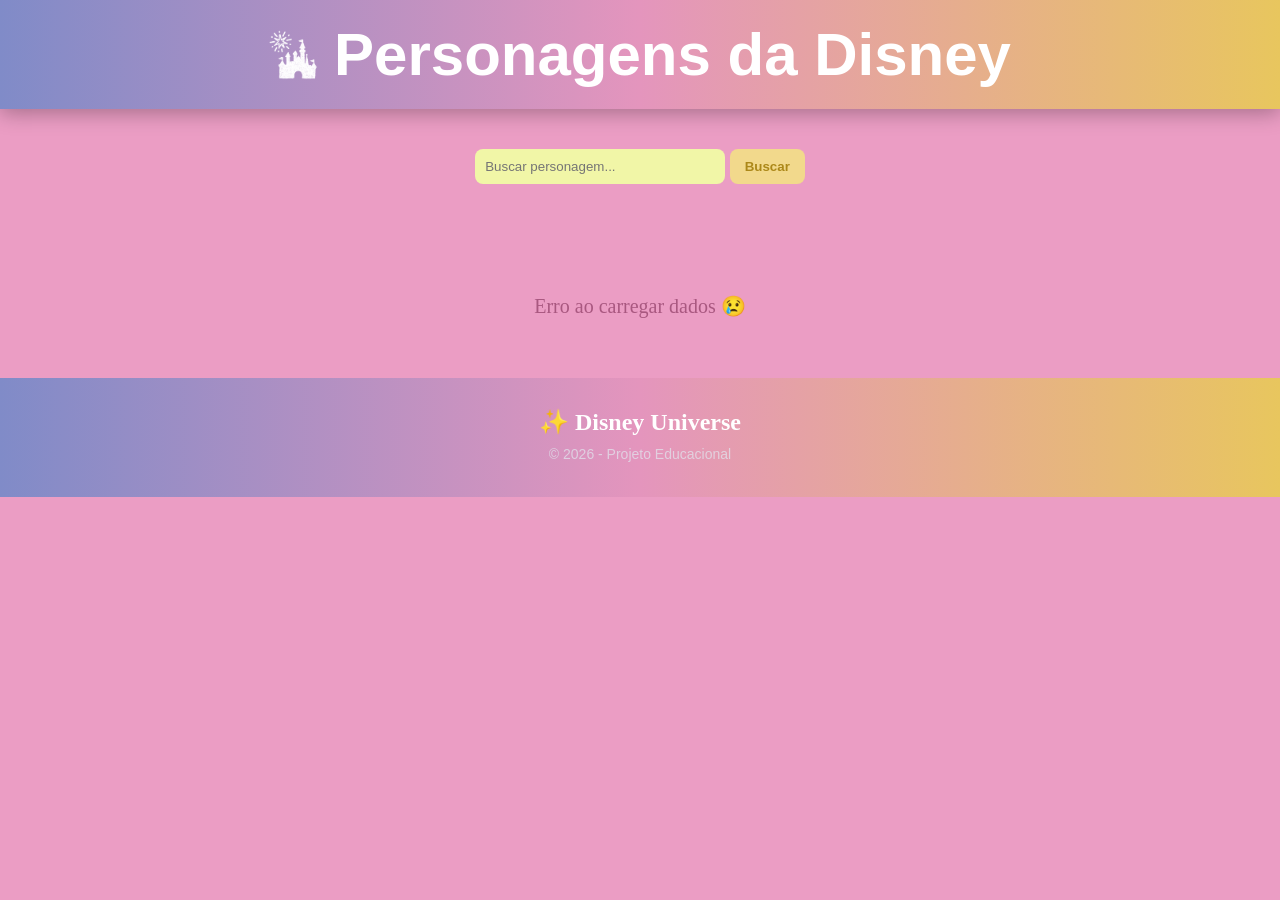
<file: index.html>
<!DOCTYPE html>
<html lang="pt-BR">

<head>
  <meta charset="UTF-8">
  <meta name="viewport" content="width=device-width, initial-scale=1.0">
  <link rel="stylesheet" href="style.css">
  <title>Personagens da Disney</title>
</head>

<style>
  @import url('https://fonts.cdnfonts.com/css/all-disney');
</style>

<body>
  <header>


    <div class="header-content">
      <img src="disneyCastle.png" alt="Logo Disney">
      <h1>Personagens da Disney</h1>
    </div>

  </header>

  <div class="search">
    <input type="text" id="searchInput" placeholder="Buscar personagem...">
    <button onclick="buscar()">Buscar</button>
  </div>

  <div class="container" id="container"></div>

  <footer>
    <div class="footer-container">
      <h2>✨ Disney Universe</h2>
      <p class="textinho">© 2026 - Projeto Educacional</p>
    </div>
  </footer>

  <script>
    const container = document.getElementById("container");

    async function carregarPersonagens(nome = "") {
      container.innerHTML = "<p class='loading'>Carregando...</p>";

      try {
        let url = "https://api.disneyapi.dev/character";

        if (nome) {
          url += "?name=" + nome;
        }

        const res = await fetch(url);
        const data = await res.json();

        const personagens = data.data;

        container.innerHTML = "";

        personagens.forEach(p => {
          const card = document.createElement("div");
          card.classList.add("card");

          card.innerHTML = `
            <img src="${p.imageUrl || 'https://via.placeholder.com/300'}">
            <h2>${p.name}</h2>
            <p class="info"><strong>Filmes:</strong> ${p.films?.join(", ") || "N/A"}</p>
            <p class="info"><strong>Séries:</strong> ${p.tvShows?.join(", ") || "N/A"}</p>
          `;

          container.appendChild(card);
        });

      } catch (erro) {
        container.innerHTML = "<p class='loading'>Erro ao carregar dados 😢</p>";
        console.error(erro);
      }
    }

    function buscar() {
      const nome = document.getElementById("searchInput").value;
      carregarPersonagens(nome);
    }

    // Carregamento inicial
    carregarPersonagens();
  </script>

</body>

</html>
</file>
<file: style.css>
* {
   margin: 0;
   padding: 0;
   box-sizing: border-box;
   font-family: Arial, sans-serif;
 }

 body {
   margin: 0;
   color: white;
   background: #eb9dc4;
   min-height: 100vh;
 }

 header {
   text-align: center;
   padding: 20px;
   background: linear-gradient(90deg, #808bc8, #e495bd, #e8c65e);
   color: white;
   box-shadow: 0 4px 20px rgba(0, 0, 0, 0.3);
 }

 .header-content {
   display: flex;
   align-items: center;
   justify-content: center;
   gap: 15px;
 }

 .header-content img {
   width: 50px;
   height: 50px;
   object-fit: contain;
 }

 h1 {
   margin: 0;
   color: white;
   font-family: 'New Walt Disney Font', sans-serif;
   font-size: 60px;
 }

 .container {
   display: grid;
   grid-template-columns: repeat(auto-fit, minmax(250px, 1fr));
   gap: 20px;
   padding: 20px;
 }

 .card {
   background: #808bc8;
   backdrop-filter: blur(10px);
   border-radius: 15px;
   overflow: hidden;
   position: relative;
   text-align: center;
   transition: 0.3s;
 }

 .card:hover {
   transform: scale(1.05);
 }

 .card img {
   width: 100%;
   height: 250px;
   object-fit: cover;
 }

 .card-content {
   padding: 15px;
 }

 .card h2 {
   color: #333d70;
   font-family: New Walt Disney Font;
   font-size: 25px;
 }

 .info {
   font-size: 14px;
   color: #cbd5f5;
   padding: 15px
 }

 .search {
   text-align: center;
   margin: 20px;
   gap: 10px;
   padding: 20px;
 }

 input {
   padding: 10px;
   width: 250px;
   border-radius: 8px;
   border: none;
   background-color: #f1f6a7;
 }

 button {
   padding: 10px 15px;
   border: none;
   border-radius: 8px;
   background: #f2d98c;
   cursor: pointer;
   font-weight: bold;
   color: #ac8819;
 }

 .loading {
   text-align: center;
   font-family: 'New Walt Disney Font';
   font-size: 20px;
   margin-top: 50px;
   color: #a95880;
 }

 footer {
   background: linear-gradient(90deg, #808bc8, #e495bd, #e8c65e);
   margin-top: 40px;
   padding: 30px 20px;
   text-align: center;
   color: white;
 }

 .footer-container h2 {
   color: white;
   margin-bottom: 10px;
   font-family: 'New Walt Disney Font';
 }

 .footer-container p {
   font-size: 14px;
   margin: 5px 0;
   color: #e2e8f0;
 }

 .textinho {
   font-size: 12px;
   opacity: 0.7;
 }
</file>
